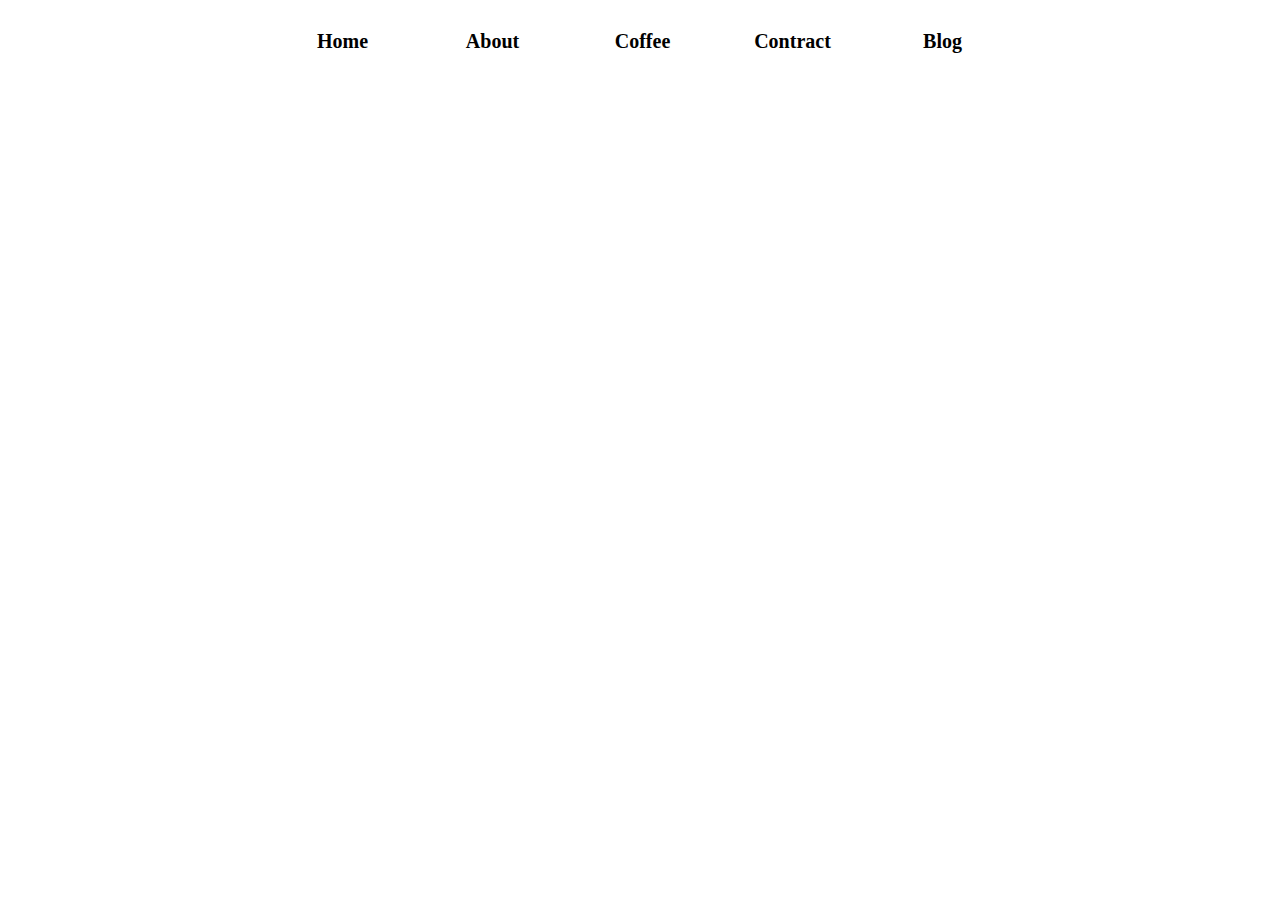
<file: Cofee/navbar.html>
<!DOCTYPE html>
<html lang="en">
<head>
    <meta charset="UTF-8">
    <meta http-equiv="X-UA-Compatible" content="IE=edge">
    <meta name="viewport" content="width=device-width, initial-scale=1.0">
    <link rel="stylesheet" href="navbar.css">
    <title>Document</title>
</head>
<body>
    <div class="navbar">  
        <ul>
            <li><a href="#">Home</a></li>
            <li><a href="#">About</a></li>
            <li><a href="#">Coffee</a>
                <ul>
                    <li><a href="#">Mocha</a></li>
                    <li><a href="#">Glace</a></li>
                    <li><a href="#">Corretto</a></li>
                    <li><a href="#">Americano</a></li>
                </ul>
            
            
            </li>
            <li><a href="#">Contract</a></li>
            <li><a href="#">Blog</a></li>
        </ul>
    </div>
</body>
</html>
</file>
<file: Cofee/navbar.css>
*{
    margin: 0;
    padding:0;
    box-sizing: border-box; 
}


.navbar{
    display:flex;
    justify-content: center;
    align-items: center;
    margin-top:-10px;
    padding:10px;
}
.navbar ul{
    list-style: none;
    display:inline-block;
    
}
.navbar1{
   margin-left: 500px;
   margin-top: -65px;
}
.navbar ul li{
    text-align: center;
    float: left;
    width:150px;
    font-weight: bold;
    position: relative;
    cursor: pointer;
    padding:30px 15px 10px 20px;
    }
    .navbar ul li a{
        text-decoration: none;
        color: black;
        text-align: center;
        justify-content: center;
        align-items: center;
        font-size:20px;
    }
    .navbar ul ul{
    margin-top: 0px;
       
    }
    .navbar ul ul {
        display:none;
    }
    .navbar ul ul li{
        background-color:chocolate;
        border-radius: 10px  ;
    }
    .navbar ul ul li a {
        display:inline;
        margin-top: 140px;
        margin-left: -30px;
      
       
    }
    .navbar ul li:hover > ul{
        display:block;
    }
</file>
